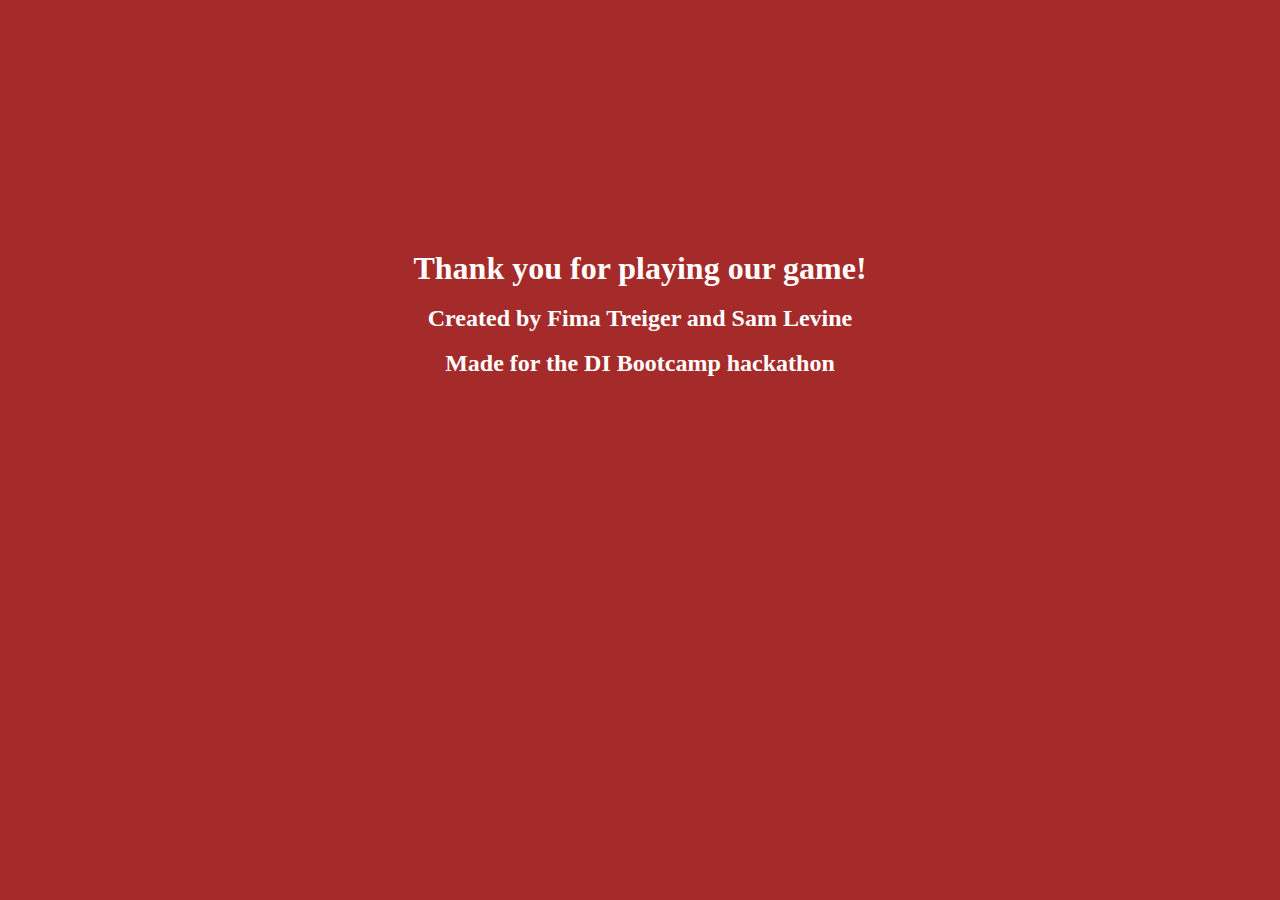
<file: credits.html>
<!DOCTYPE html>
<html lang="en">
<head>
    <link rel="stylesheet" href="styles.css">
    <meta charset="UTF-8">
    <meta http-equiv="X-UA-Compatible" content="IE=edge">
    <meta name="viewport" content="width=device-width, initial-scale=1.0">
    <title>Hackathon project</title>
</head>
<body>
    <section class="credits">
    <h1>Thank you for playing our game!</h1>
    <br>
    <h2>Created by Fima Treiger and Sam Levine</h2>
    <br>
    <h2>Made for the DI Bootcamp hackathon</h2>
</section>
</body>
</html>
</file>
<file: styles.css>
* {
  margin: 0;
  padding: 0;
}

body {
  background-color: brown;
}

.container {
  display: grid;
  grid-template-columns: 1fr 1fr 1fr 1fr;
  grid-template-rows: 1fr 1fr 1fr;
  width: 100vw;
  height: 100vh;
}

.flip {
  transform: rotateY(180deg);
}

.flipAgain {
  transform: rotateY(180deg);
}

.card {
  margin: 20px;
  display: inline-block;
  background-color: brown;
  background-size: cover;
  background-repeat: no-repeat;
  max-width: 43%;
  max-height: 100%;
  position: relative;
  transform-style: preserve-3d;
  transition: all 0.8s ease;
  -webkit-transition: all 0.8s ease;
  -moz-transition: all 0.8s ease;
  -ms-transition: all 0.8s ease;
  -o-transition: all 0.8s ease;
}

.back {
  height: 200px;
  width: 150px;
  cursor: pointer;
  position: absolute;
  backface-visibility: hidden;
  -webkit-backface-visibility: hidden;
}

.front {
  height: 200px;
  width: 150px;
  border: 5px solid black;
  cursor: pointer;
  position: absolute;
  backface-visibility: hidden;
  transform: rotateY(180deg);
  -webkit-transform: rotateY(180deg);
  -moz-transform: rotateY(180deg);
  -ms-transform: rotateY(180deg);
  -o-transform: rotateY(180deg);
}

h1,
h2 {
  color: white;
}

.credits {
  display: flex;
  align-items: center;
  justify-content: center;
  flex-direction: column;
  margin-top: 250px;
}

.score {
  width: 90vw;
  height: 100vh;
  display: flex;
  position: absolute;
  justify-content: center;
  align-items: center;
  font-size: 30px;
}
</file>
